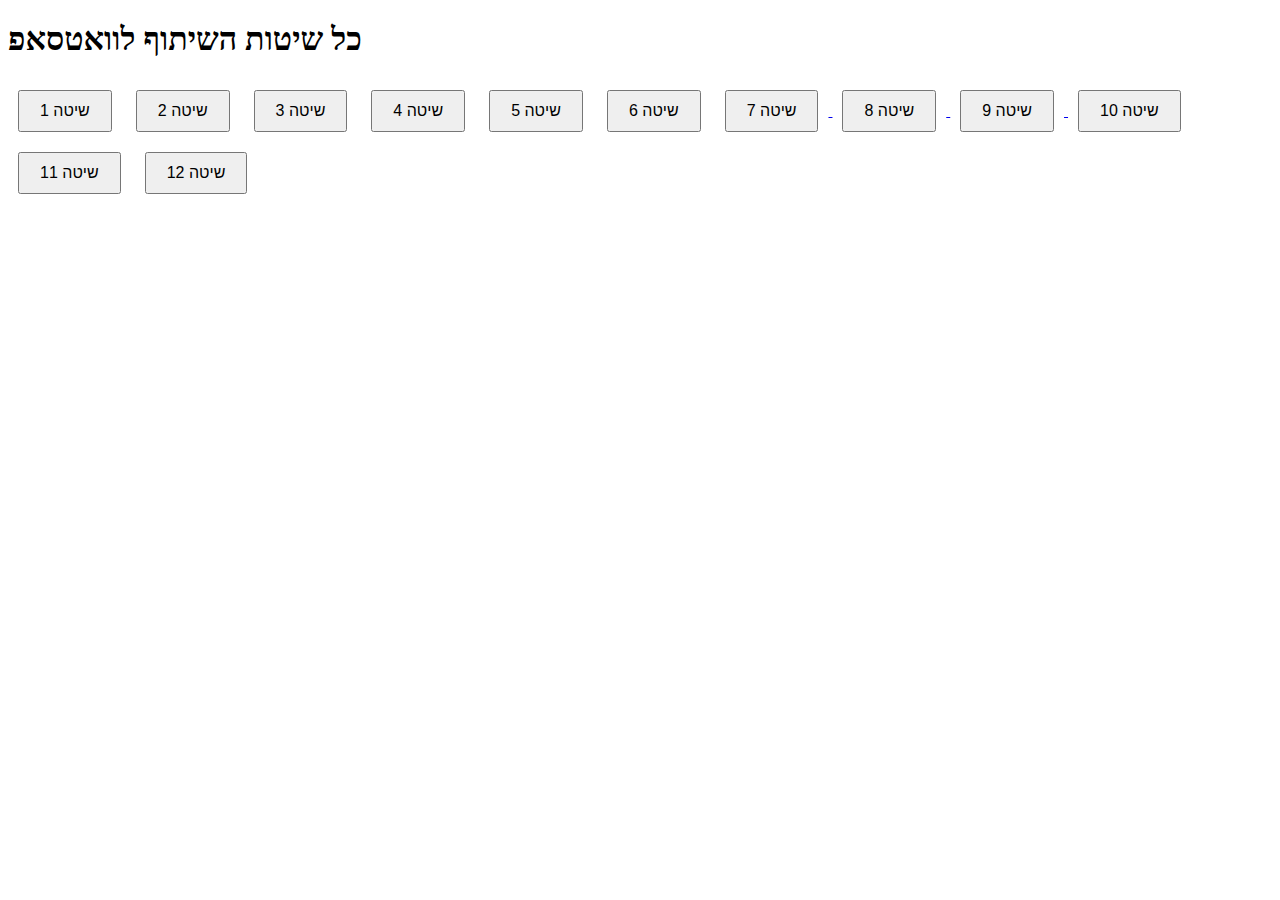
<file: wh-share-test.html>
<!DOCTYPE html>
<html lang="en">
<head>
  <meta charset="UTF-8" />
  <title>שיתוף לוואטסאפ</title>
  <style>
    button {
      margin: 10px;
      padding: 10px 20px;
      font-size: 16px;
      cursor: pointer;
    }
  </style>
</head>
<body>
  <h1>כל שיטות השיתוף לוואטסאפ</h1>

  <!-- שיטה 1: לינק עם api.whatsapp.com -->
  <button onclick="location.href='https://api.whatsapp.com/send?text=שיטה%201'">שיטה 1</button>

  <!-- שיטה 2: לינק עם wa.me -->
  <button onclick="location.href='https://wa.me/?text=שיטה%202'">שיטה 2</button>

  <!-- שיטה 3: URI scheme whatsapp://send -->
  <button onclick="location.href='whatsapp://send?text=שיטה%203'">שיטה 3</button>

  <!-- שיטה 4: window.open עם api.whatsapp -->
  <button onclick="window.open('https://api.whatsapp.com/send?text=שיטה%204')">שיטה 4</button>

  <!-- שיטה 5: window.open עם wa.me -->
  <button onclick="window.open('https://wa.me/?text=שיטה%205')">שיטה 5</button>

  <!-- שיטה 6: window.location.href ל-whatsapp:// -->
  <button onclick="window.location.href='whatsapp://send?text=שיטה%206'">שיטה 6</button>

  <!-- שיטה 7: <a> עם api.whatsapp.com -->
  <a href="https://api.whatsapp.com/send?text=שיטה%207" target="_blank">
    <button>שיטה 7</button>
  </a>

  <!-- שיטה 8: <a> עם wa.me -->
  <a href="https://wa.me/?text=שיטה%208" target="_blank">
    <button>שיטה 8</button>
  </a>

  <!-- שיטה 9: <a> עם whatsapp:// URI -->
  <a href="whatsapp://send?text=שיטה%209" target="_blank">
    <button>שיטה 9</button>
  </a>

  <!-- שיטה 10: יצירת אלמנט דינמית עם JavaScript -->
  <button onclick="let a=document.createElement('a');a.href='https://api.whatsapp.com/send?text=שיטה%2010';a.target='_blank';a.click();">
    שיטה 10
  </button>

  <!-- שיטה 11: שינוי location ב-setTimeout -->
  <button onclick="setTimeout(()=>{location.href='https://wa.me/?text=שיטה%2011'}, 100);">
    שיטה 11
  </button>

    <button onclick="window.open('whatsapp://send?text=שיטה%2012')">שיטה 12</button>

</body>
</html>
</file>
